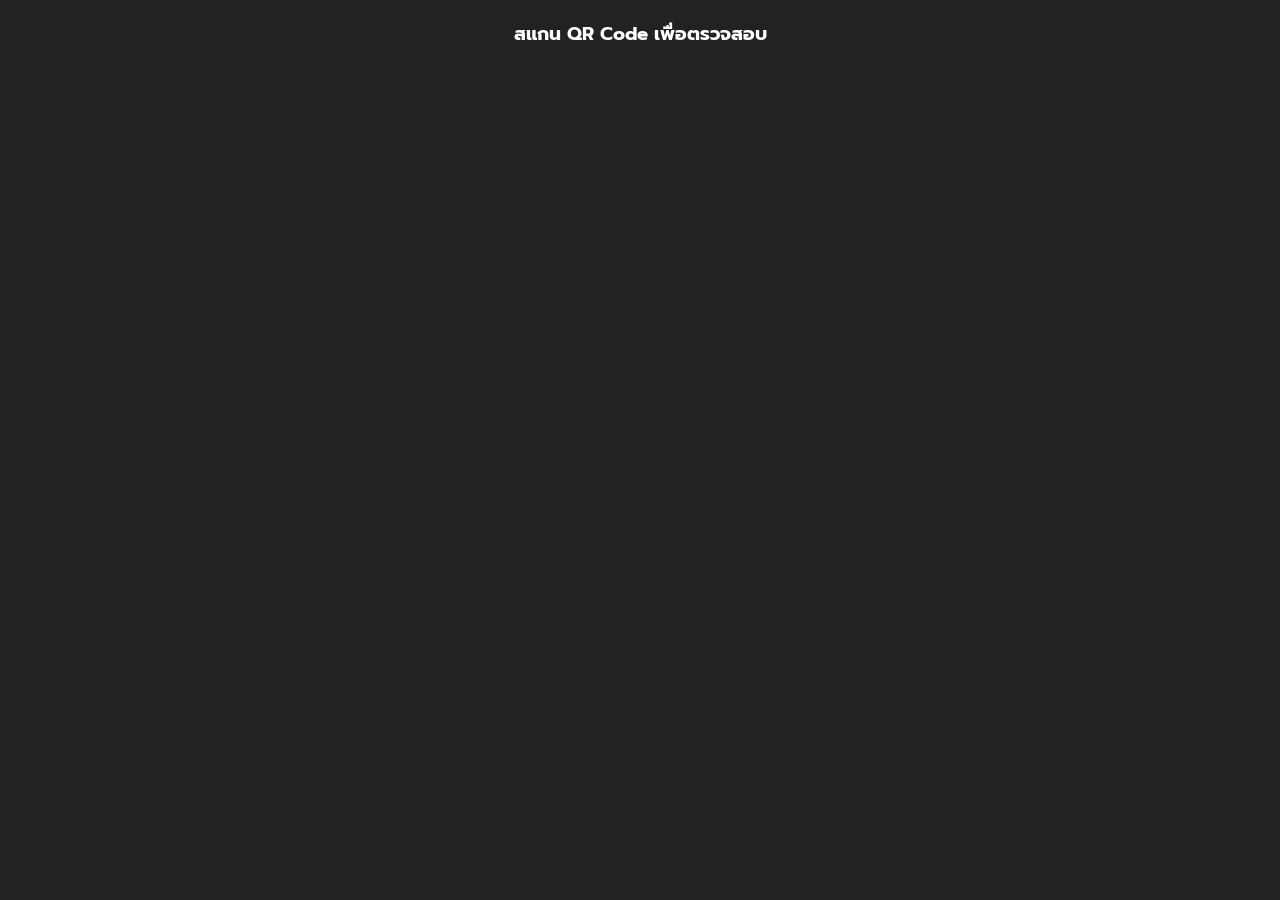
<file: index.html>
<!DOCTYPE html>
<html lang="th">

<head>
    <meta charset="UTF-8">
    <meta name="viewport" content="width=device-width, initial-scale=1.0">
    <title>Scan QR Code</title>
    <link rel="preconnect" href="https://fonts.googleapis.com">
    <link rel="preconnect" href="https://fonts.gstatic.com" crossorigin>
    <link href="https://fonts.googleapis.com/css2?family=Prompt:wght@400;500&display=swap" rel="stylesheet">
    <link rel="stylesheet" href="css/app.css">
    <link rel="stylesheet" href="css/index.css">
</head>

<body>

    <h3 style="margin-top: 20px;">สแกน QR Code เพื่อตรวจสอบ</h3>
    <div id="reader"></div>
    <!-- <div id="loading">กำลังตรวจสอบข้อมูล...</div> -->
    <div id="result"></div>
    <button id="scan" onclick="startScanner()">Scan QR Code</button>
    <!-- <button onclick="startScanner()">Scan QR Code</button> -->
    <script src="cdn/js/jquery-3.7.1.js"></script>
    <script src="cdn/js/sweetalert2.all.min.js"></script>
    <script src="https://static.line-scdn.net/liff/edge/2/sdk.js"></script>
    <script src="cdn/js/html5-qrcode.min.js" type="text/javascript"></script>
    <!-- <script src="https://unpkg.com/html5-qrcode" type="text/javascript"></script> -->
    <script src="js/app.js"></script>
    <script src="js/index.js"></script>
</body>

</html>
</file>
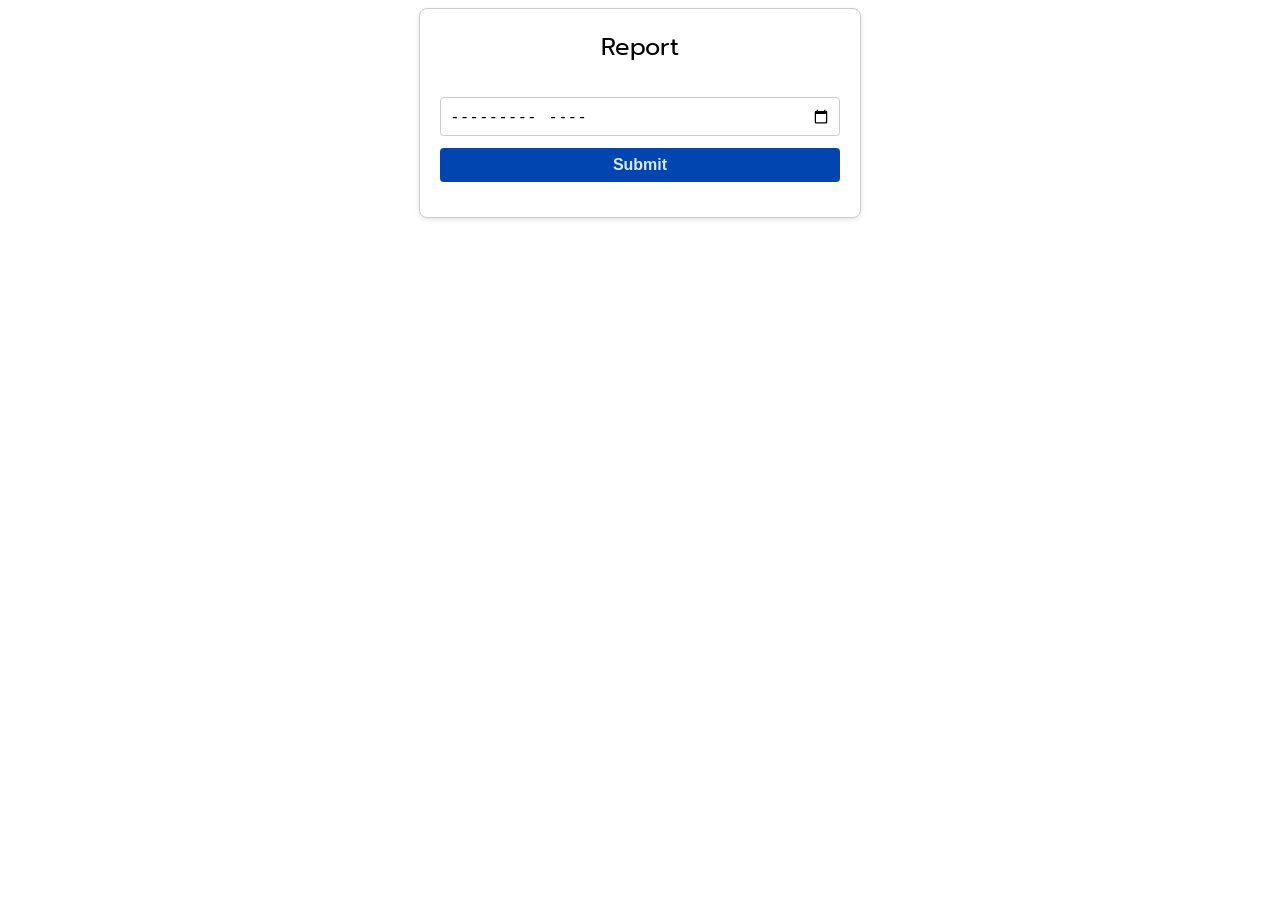
<file: report.html>
<!DOCTYPE html>
<html>

<head>
    <title>Report</title>
    <meta charset="UTF-8">
    <meta name="viewport" content="width=device-width, initial-scale=1">
    <link rel="preconnect" href="https://fonts.googleapis.com">
    <link rel="preconnect" href="https://fonts.gstatic.com" crossorigin>
    <link href="https://fonts.googleapis.com/css2?family=Prompt:wght@400;500&display=swap" rel="stylesheet">
    <link rel="stylesheet" href="cdn/css/sweetalert2.min.css">
    <link rel="stylesheet" href="cdn/css/dataTables.dataTables.min.css">
    <link rel="stylesheet" href="css/app.css">
    <link rel="stylesheet" href="css/dataTable.css">
    <link rel="stylesheet" href="css/report.css">
</head>

<body>

    <div class="container">
        <div class="card" id="card-search">
            <div id="title">Report</div>
            <div class="field">
                <input type="month" name="month" id="month">
                <button type="button" id="submit">Submit</button>
            </div>
        </div>
        <div class="card hidden" id="card-table">
            <div class="flex justify-between mb-5">
                <div class="text-2xl">รายการคนใช้สิทธิ์</div>
                <div>
                    <!-- <button id="export" class="btn-success">Export</button> -->
                    <button id="back">Back</button>
                </div>
            </div>
            <table id="table" class="table-zebra table-sm"></table>
        </div>
    </div>

    <script src="cdn/js/jquery-3.7.1.js"></script>
    <script src="https://static.line-scdn.net/liff/edge/2/sdk.js"></script>
    
    <script src="cdn/js/dayjs.min.js"></script>
    <script src="cdn/js/utc.min.js"></script>
    <script src="cdn/js/customParseFormat.min.js"></script>
    
    <script src="cdn/js/exceljs.min.js"></script>
    
    <script src="cdn/js/sweetalert2.all.min.js"></script>
    <script src="cdn/js/dataTables.min.js"></script>
    
    <script src="js/app.js"></script>
    <script src="js/day.js"></script>
    <script src="js/excel.js"></script>
    <script src="js/report.js"></script>
</body>

</html>
</file>
<file: css/app.css>
:root {
    --color-base-100: oklch(98% 0.003 247.858);
    --color-base-200: oklch(96% 0.007 247.896);
    --color-base-300: oklch(92% 0.013 255.508);
    --color-base-content: oklch(0% 0.042 265.755);
    --color-primary: oklch(0.43 0.181 260.48);
    --color-primary-content: oklch(0.93 0.04 263.36);
    --color-secondary: oklch(0.7876 0.165783 75.5064);
    --color-secondary-content: oklch(25% 0.092 26.042);
    --color-accent: oklch(84% 0.143 164.978);
    --color-accent-content: oklch(26% 0.051 172.552);
    --color-neutral: oklch(37% 0.044 257.287);
    --color-neutral-content: oklch(98% 0.003 247.858);
    --color-info: oklch(54% 0.245 262.881);
    --color-info-content: oklch(97% 0.014 254.604);
    --color-success: oklch(59% 0.145 163.225);
    --color-success-content: oklch(97% 0.021 166.113);
    --color-warning: oklch(64% 0.222 41.116);
    --color-warning-content: oklch(98% 0.016 73.684);
    --color-error: oklch(57% 0.245 27.325);
    --color-error-content: oklch(97% 0.013 17.38);
    --radius-selector: 0.5rem;
    --radius-field: 0.25rem;
    --radius-box: 1rem;
    --size-selector: 0.25rem;
    --size-field: 0.25rem;
    --border: 1px;
    --depth: 1;
    --noise: 1;
    --input-color: transparent;

    --btn-bg-color: var(--color-primary);
    --btn-text-color: var(--color-primary-content);
}

.text-center {
    text-align: center !important;
}

.hidden {
    display: none !important;
}

.flex {
    display: flex;
}

.justify-center {
    justify-content: center;
}

.justify-between {
    justify-content: space-between;
}

.flex-column {
    flex-direction: column;
}

.items-center {
    align-items: center;
}

.gap-2 {
    gap: 0.5rem;
}

.mb-5 {
    margin-bottom: 1.25rem;
}

.text-xl {
    font-size: 1.25rem;
    font-weight: 500;
}

.text-2xl {
    font-size: 1.5rem;
    font-weight: 500;
}

button {
    padding: 8px 12px;
    font-size: 16px;
    font-weight: 600;
    background-color: var(--btn-bg-color);
    color: var(--btn-text-color);
    border: none;
    border-radius: 4px;
    cursor: pointer;
}

button:hover {
    --btn-bg-color: oklch(38.307% 0.15209 260.004);
}

button.btn-success {
    --btn-bg-color: var(--color-success);
    --btn-text-color: var(--color-success-content);
} 

button.btn-success:hover {
    --btn-bg-color: oklch(50.283% 0.11148 161.303);
}
</file>
<file: css/index.css>
body {
    font-family: "Sarabun", sans-serif;
    text-align: center;
    margin: 0;
    padding: 0;
    background-color: #222;
    color: white;
    font-family: "Prompt", sans-serif;
}

#reader {
    width: 100%;
    max-width: 500px;
    margin: 0 auto;
}

#result {
    margin-top: 20px;
    font-size: 18px;
    padding: 10px;
}

.success {
    color: #4caf50;
    font-weight: bold;
}

.error {
    color: #ff5722;
    font-weight: bold;
}

#loading {
    display: none;
    margin-top: 20px;
}

#scan {
    display: none;
    padding: 10px 20px;
    font-size: 16px;
    margin-bottom: 20px;
    cursor: pointer;
}
</file>
<file: css/dataTable.css>
/* 
    * @note ต้องไปตั้งใน root ของโปรเจคตัวเองด้วย
    --bgcolor-dataTable-thead: #fff;
    --bgcolor-dataTable-tbody: #fff;
    --color-dataTable-thead: var(--color-base-200);
    --height-dataTable-input: 2.5rem;
    --bgcolor-dataTable-input: #fff;
    --font-size-dataTable-input: .875rem;
    --radius-dataTable-input: .25rem;
    --max-h-dataTable-body: 70vh;
    --radius-field: .25rem;
    --border:1px;
    --color-base-content: #000;
    --border-table: #000
     */
:root {
    --bgcolor-dataTable-thead: oklch(97.122% 0.01375 258.454);
    --bgcolor-dataTable-tbody: #fff;
    --color-dataTable-thead: var(--color-primary);
    --height-dataTable-input: 2.5rem;
    --bgcolor-dataTable-input: #fff;
    --font-size-dataTable-input: 0.875rem;
    --radius-dataTable-input: 0.25rem;
    --max-h-dataTable-body: 70vh;
    --border-table: #000;
}

.dt-layout-full{
    max-height: 70vh !important;
    overflow: auto !important;
}
/* Datatable */
div.dt-container .table-top {
    display: flex;
    flex-direction: column;
    gap: 0.5rem;
    margin-bottom: 0.5rem;
}

div.dt-container .top-menu {
    display: flex;
    align-items: start;
    gap: 0.75rem;
}

div.dt-container .left-menu {
    display: flex;
    flex-wrap: wrap;
    gap: 0.75rem;
    /* flex:1; */
    /* margin-bottom: 0.5rem; */
}

div.dt-container .left-menu.join {
    gap: 0 !important;
}

div.dt-container .left-menu #filterBtnDt {
    display: flex;
    flex-wrap: wrap;
    gap: 0.5rem;
    align-items: start;
    margin-left: 0.75rem;
    /* margin-bottom: 0.5rem; */
}

#filterBtnDt .filter-btn-dt {
    border-radius: var(--radius-field) !important;
}

div.dt-container .middle-menu {
    display: flex;
    flex: 1;
    gap: 0.75rem;
}

div.dt-container .right-menu {
    display: flex;
    gap: 0.75rem;
    margin-left: auto;
    /* align-items: start; */
    /* margin-bottom: 0.5rem; */
}

div.dt-container .right-menu.join {
    gap: 0 !important;
}

div.dt-container .top-menu-row2 {
    display: flex;
    gap: 0.75rem;
}

div.dt-container .table-option {
    display: flex;
    gap: 0.75rem;
}

div.dt-container .table-body {
    background-color: #fff;
    border: 1px solid #d1d5db;
    border-radius: 0.5rem;
    overflow: auto;
    max-height: var(--max-h-dataTable-body);
}

div.dt-container .table-bottom {
    display: flex;
    justify-content: space-between;
    margin-top: 1.25rem;
}

div.dt-container .table-paging,
div.dt-container .table-info {
    display: flex;
    gap: 0.75rem;
}

div.dt-container .dt-search input {
    /*-= @apply px-3! py-1!; */
    padding: 0.25rem 0.75rem !important;
    margin-bottom: 0.5rem;
}

div.dt-container .dt-length select {
    /* @apply px-3! py-1!; */
    padding: 0.2rem 0.75rem !important;
    margin-bottom: 0.5rem;
}

div.dt-container thead > tr:last-child > th:not(.row2) {
    border-bottom: 1px solid #d1d5db !important;
}

div.dt-container tbody > tr > td {
    border-bottom: 1px solid #d1d5db !important;
}

div.dt-container thead > tr,
div.dt-container tbody > tr:last-child,
div.dt-container tbody > tr:last-child > td {
    border-bottom: none !important;
}

.dt-container .dt-input {
    /* @apply input! input-sm!; */
    /* height: 2.5rem !important; */
    --input-color: color-mix(in oklab, var(--color-base-content) 20%, #0000);
    height: var(--height-dataTable-input) !important;
    background-color: var(--bgcolor-dataTable-input) !important;
    border-radius: var(--radius-dataTable-input) !important;
    border: var(--border) solid !important;
    border-color: var(--input-color) !important;
    font-size: var(--font-size-dataTable-input) !important;
}

.dt-paging > nav {
    display: flex;
    gap: 0.5rem;
}
div.dt-container .dt-paging .dt-paging-button {
    color: #fff !important;
    background: var(--color-primary) !important;
    min-width: 2rem !important;
    min-height: 2rem !important;
    border-radius: 9999px !important;
    padding: 0 0.5rem !important;
    margin: 0 !important;
    /* @apply text-white! bg-primary! !min-w-8 !min-h-8  !rounded-full px-2! m-0!; */
}
div.dt-container .dt-paging .dt-paging-button.disabled,
div.dt-container .dt-paging .dt-paging-button.current {
    color: #fff !important;
    filter: grayscale(100%) !important;
    cursor: not-allowed !important;
    /* @apply grayscale! text-white! cursor-not-allowed!; */
}

div.dt-container .dt-paging .dt-paging-button.next,
div.dt-container .dt-paging .dt-paging-button.previous,
div.dt-container .dt-paging .dt-paging-button.first,
div.dt-container .dt-paging .dt-paging-button.last {
    color: var(--color-primary) !important;
    background: transparent !important;
    font-size: 1.25rem !important;
    border: none !important;
    /* @apply text-primary! text-xl! border-none! bg-transparent!; */
}
div.dt-container .dt-paging .dt-paging-button.next:hover,
div.dt-container .dt-paging .dt-paging-button.previous:hover,
div.dt-container .dt-paging .dt-paging-button.first:hover,
div.dt-container .dt-paging .dt-paging-button.last:hover {
    background: transparent !important;
    color: var(--color-neutral) /* var(--color-neutral) */ !important;
    /* @apply text-neutral!; */
}

div.dt-container .dt-paging .dt-paging-button.disabled,
div.dt-container .dt-paging .dt-paging-button.current {
    /* @apply !grayscale; */
    filter: grayscale(100%) !important;
    cursor: not-allowed !important;
}

td.dt-empty {
    text-align: center;
}

table.dataTable > tbody > tr.child ul.dtr-details > li {
    display: flex;
    flex-direction: column;
}

.dt-type-numeric {
    text-align: center /*!important*/;
}

/* join */
.dt-length select.dt-input.join-item {
    border: 1px solid #d1d5db !important;
    border-radius: 10px 0 0 10px !important;
    text-align: center;
}

.dt-search input.dt-input.join-item {
    margin-left: 0 !important;
    border: 1px solid #d1d5db !important;
    border-radius: 0 10px 10px 0 !important;
}

/* .dt-input{
    @apply !input !input-bordered;
}  */

/* vertical text*/
.write-vertical-lr .dt-column-title {
    writing-mode: sideways-lr;
}
.write-vertical-rl .dt-column-title {
    writing-mode: sideways-rl;
}

td.details-control {
    background: url("../../images/details_open.png") no-repeat center center;
    cursor: pointer;
}
tr.shown td.details-control {
    background: url("../../images/details_close.png") no-repeat center center;
}

/* sticky column */
table.dataTable thead th.sticky-column {
    z-index: 100 !important; /* z-index สูงกว่า td */
    position: sticky !important;
    /* background: white !important; ป้องกันการทับซ้อน */
    background-color: inherit !important;
}
table.dataTable tbody td.sticky-column {
    z-index: 1 !important; /* z-index ต่ำกว่า th */
    position: sticky !important;
    /* background: white !important; ป้องกันการทับซ้อน */
    background-color: inherit !important;
}

div.dt-container thead {
    background-color: var(--bgcolor-dataTable-thead) !important;
    color: var(--color-dataTable-thead) !important;
    box-shadow: 0 4px 6px -1px rgb(0 0 0 / 0.1), 0 2px 4px -2px rgb(0 0 0 / 0.1) !important;
}

div.dt-container thead > tr {
    background-color: var(--bgcolor-dataTable-thead) !important;
}

div.dt-container tbody > tr {
    background-color: var(--bgcolor-dataTable-tbody) !important;
}
.table-zebra tbody > tr:nth-child(odd) {
    background-color: #fff !important;
}
.table-zebra tbody > tr:nth-child(even) {
    background-color: var(--color-base-200) !important;
}

/* Responsive Table */
div.dt-container tbody > tr.child > td > .dtr-details {
    width: 100% !important;
    /* @apply w-full!; */
}
div.dt-container tbody > tr.child > td > .dtr-details li {
    width: 100% !important;
    /* @apply w-full! flex! gap-3!; */
}
div.dt-container tbody > tr.child > td > .dtr-details li .dtr-title {
    /* @apply flex! items-start! justify-start!; */
    display: flex !important;
    align-items: flex-start !important;
    justify-content: flex-start !important;
}
div.dt-container tbody > tr.child > td > .dtr-details li.action .dtr-title {
    /* @apply hidden!; */
    display: none !important;
}

/*-----------------processing---------------------*/
div.dt-processing {
    position: absolute;
    top: 50%;
    left: 50%;
    width: 200px;
    margin-left: -100px;
    margin-top: -22px;
    text-align: center;
    padding: 2px;
    z-index: 10;
}
div.dt-processing > div:last-child {
    position: relative;
    width: 80px;
    height: 15px;
    margin: 1em auto;
}
div.dt-processing > div:last-child > div {
    position: absolute;
    top: 0;
    width: 13px;
    height: 13px;
    border-radius: 50%;
    background: rgb(13, 110, 253);
    background: rgb(var(--dt-row-selected));
    animation-timing-function: cubic-bezier(0, 1, 1, 0);
}
div.dt-processing > div:last-child > div:nth-child(1) {
    left: 8px;
    animation: datatables-loader-1 0.6s infinite;
}
div.dt-processing > div:last-child > div:nth-child(2) {
    left: 8px;
    animation: datatables-loader-2 0.6s infinite;
}
div.dt-processing > div:last-child > div:nth-child(3) {
    left: 32px;
    animation: datatables-loader-2 0.6s infinite;
}
div.dt-processing > div:last-child > div:nth-child(4) {
    left: 56px;
    animation: datatables-loader-3 0.6s infinite;
}

@keyframes datatables-loader-1 {
    0% {
        transform: scale(0);
    }
    100% {
        transform: scale(1);
    }
}
@keyframes datatables-loader-3 {
    0% {
        transform: scale(1);
    }
    100% {
        transform: scale(0);
    }
}
@keyframes datatables-loader-2 {
    0% {
        transform: translate(0, 0);
    }
    100% {
        transform: translate(24px, 0);
    }
}

/* filter coloumn */
.filter-menu {
    position: absolute;
    background: white;
    border: 1px solid #ddd;
    padding: 10px;
    display: none;
    z-index: 1000;
}
#filter-options {
    height: 400px;
    width: 200px;
    overflow: auto;
}
.filter-menu label {
    display: block;
    margin-bottom: 5px;
    cursor: pointer;
}
.buttons {
    margin-top: 10px;
}
.filter-icon {
    cursor: pointer;
}

/* select */
.select-dt-all {
    width: 100%;
    text-align: center;
}

#select-dt-rows-all,
.select-dt-row {
    color: var(--color-primary-content);
}
</file>
<file: css/report.css>
body {
    font-size: 16px;
    font-family: "Prompt", sans-serif;
}

.container {
    display: flex;
    flex-direction: column;
    align-items: center;
    width: 100%;
}

.card {
    border: 1px solid #ccc;
    border-radius: 8px;
    padding: 20px;
    max-width: 400px;
    width: 100%;
    box-shadow: 0 2px 5px rgba(0, 0, 0, 0.1);
}

#title {
    text-align: center;
    margin-bottom: 2rem;
    font-size: 24px;
}

.field {
    margin-bottom: 15px;
    display: flex;
    flex-direction: column;
    gap: 0.75rem;
    width: 100%;
}

.field label {
    margin-bottom: 5px;
    font-weight: bold;
}

.field input {
    padding: 8px;
    font-size: 16px;
    border: 1px solid #ccc;
    border-radius: 4px;
}

@media screen and (max-width: 480px) {
    .card {
        max-width: 90%;
        margin: 0 auto;
    }

    .dt-container {
        width: 100% !important;
    }
}
</file>
